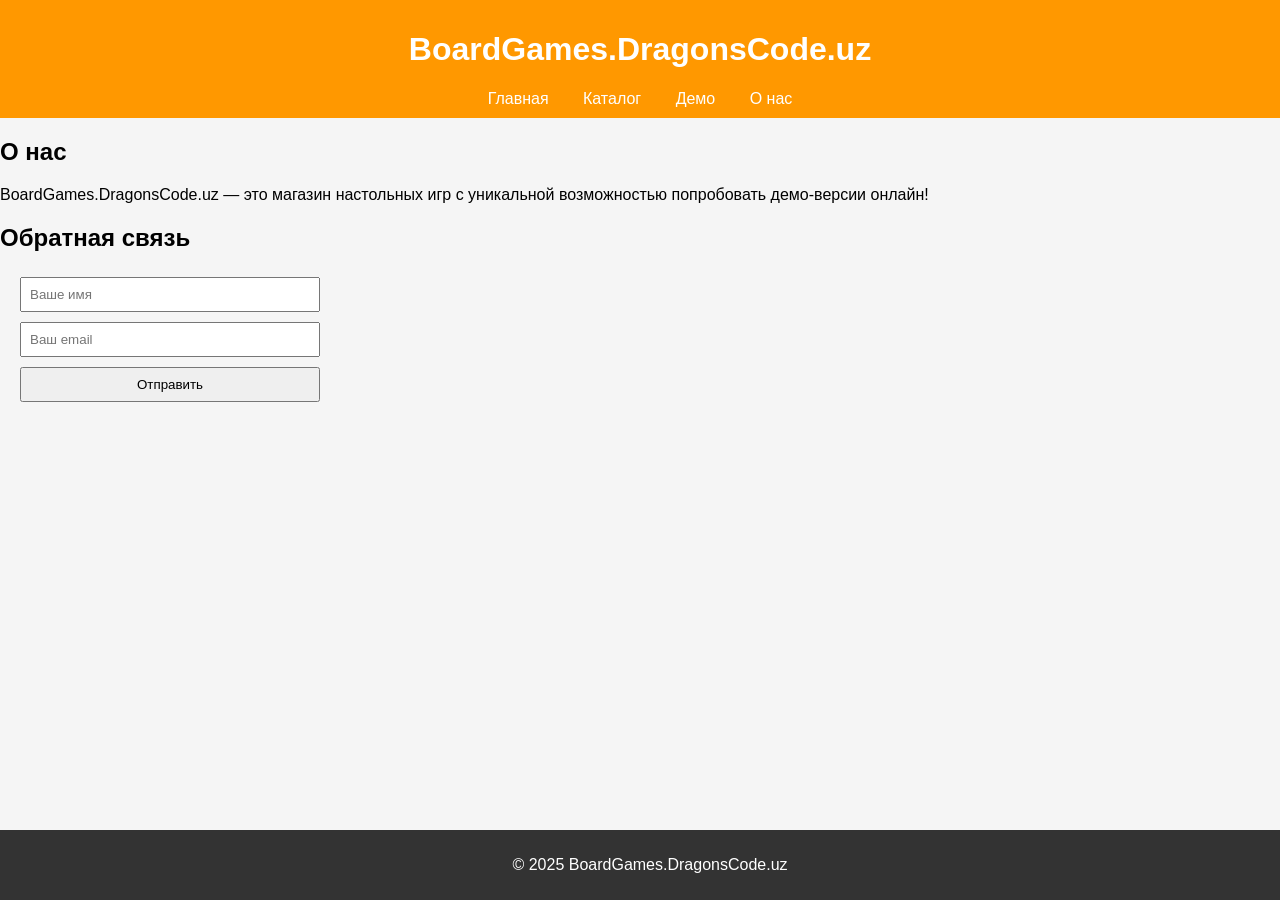
<file: about.html>
<!DOCTYPE html>
<html lang="ru">
<head>
  <meta charset="UTF-8">
  <meta name="viewport" content="width=device-width, initial-scale=1.0">
  <title>BoardGames.DragonsCode.uz - О нас</title>
  <link rel="stylesheet" href="styles.css">
</head>
<body>
  <header>
    <h1>BoardGames.DragonsCode.uz</h1>
    <nav>
      <a href="index.html">Главная</a>
      <a href="catalog.html">Каталог</a>
      <a href="demo.html">Демо</a>
      <a href="about.html">О нас</a>
    </nav>
  </header>
  <main>
    <section>
      <h2>О нас</h2>
      <p>BoardGames.DragonsCode.uz — это магазин настольных игр с уникальной возможностью попробовать демо-версии онлайн!</p>
    </section>
    <section>
      <h2>Обратная связь</h2>
      <form id="contactForm">
        <input type="text" id="name" placeholder="Ваше имя" required>
        <input type="email" id="email" placeholder="Ваш email" required>
        <button type="submit">Отправить</button>
      </form>
    </section>
  </main>
  <footer>
    <p>&copy; 2025 BoardGames.DragonsCode.uz</p>
  </footer>
  <script src="script.js"></script>
</body>
</html>
</file>
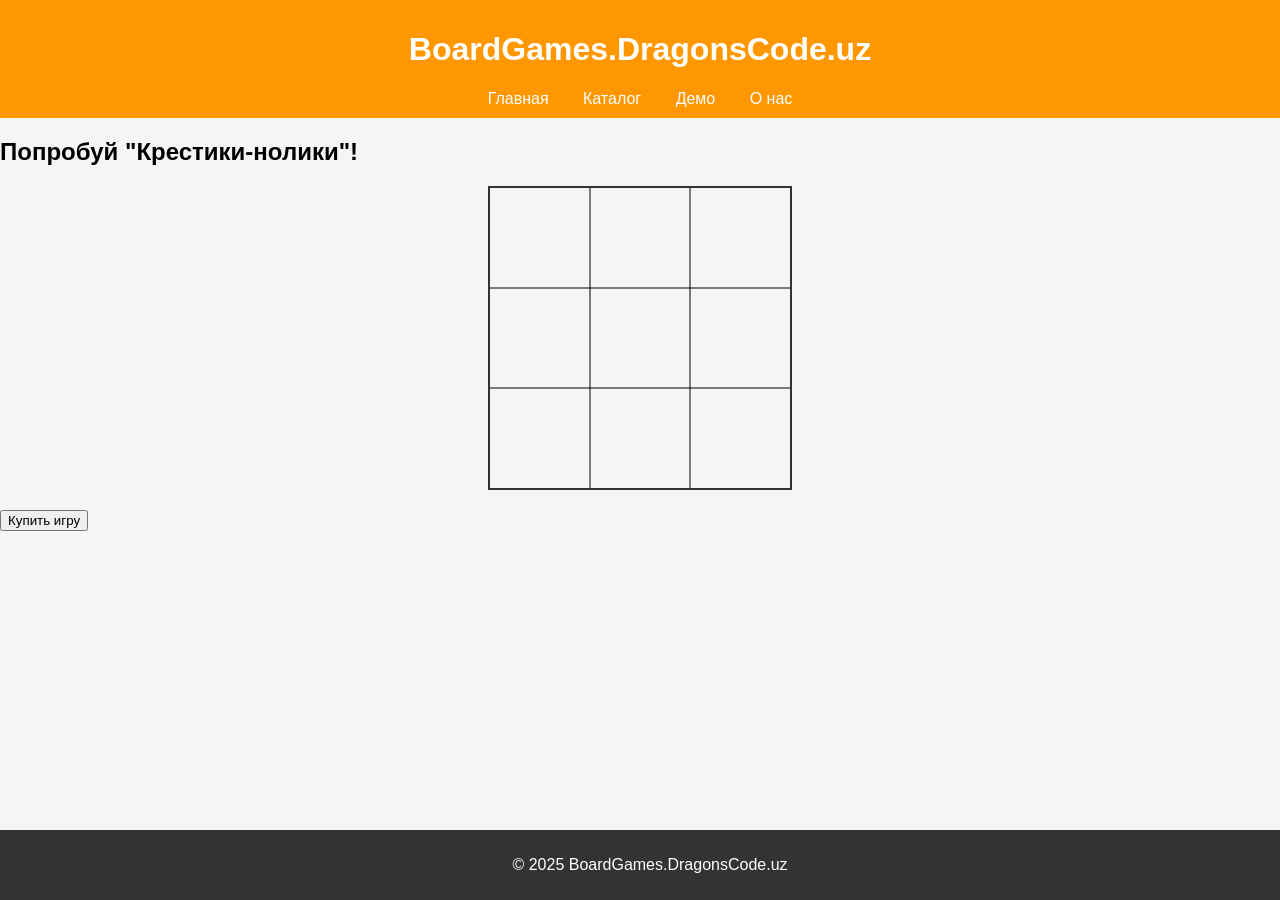
<file: demo.html>
<!DOCTYPE html>
<html lang="ru">
<head>
  <meta charset="UTF-8">
  <meta name="viewport" content="width=device-width, initial-scale=1.0">
  <title>BoardGames.DragonsCode.uz - Демо</title>
  <link rel="stylesheet" href="styles.css">
</head>
<body>
  <header>
    <h1>BoardGames.DragonsCode.uz</h1>
    <nav>
      <a href="index.html">Главная</a>
      <a href="catalog.html">Каталог</a>
      <a href="demo.html">Демо</a>
      <a href="about.html">О нас</a>
    </nav>
  </header>
  <main>
    <h2>Попробуй "Крестики-нолики"!</h2>
    <canvas id="gameCanvas" width="300" height="300"></canvas>
    <button onclick="alert('Хотите купить полную версию?')">Купить игру</button>
  </main>
  <footer>
    <p>&copy; 2025 BoardGames.DragonsCode.uz</p>
  </footer>
  <script src="script.js"></script>
</body>
</html>
</file>
<file: styles.css>
body {
  font-family: Arial, sans-serif;
  margin: 0;
  background-color: #f5f5f5;
}

header {
  background-color: #ff9800;
  color: white;
  padding: 10px;
  text-align: center;
}

nav a {
  color: white;
  margin: 0 15px;
  text-decoration: none;
}

nav a:hover {
  text-decoration: underline;
}

.slider,
.popular,
.filters,
.catalog {
  margin: 20px;
}

.game-card {
  background-color: white;
  padding: 10px;
  margin: 10px;
  border: 1px solid #ddd;
  transition: transform 0.2s;
}

.game-card:hover {
  transform: scale(1.05);
}

canvas {
  border: 2px solid #333;
  display: block;
  margin: 20px auto;
}

form {
  display: flex;
  flex-direction: column;
  max-width: 300px;
  margin: 20px;
}

form input,
form button {
  margin: 5px 0;
  padding: 8px;
}

footer {
  background-color: #333;
  color: white;
  text-align: center;
  padding: 10px;
  position: fixed;
  bottom: 0;
  width: 100%;
}
</file>
